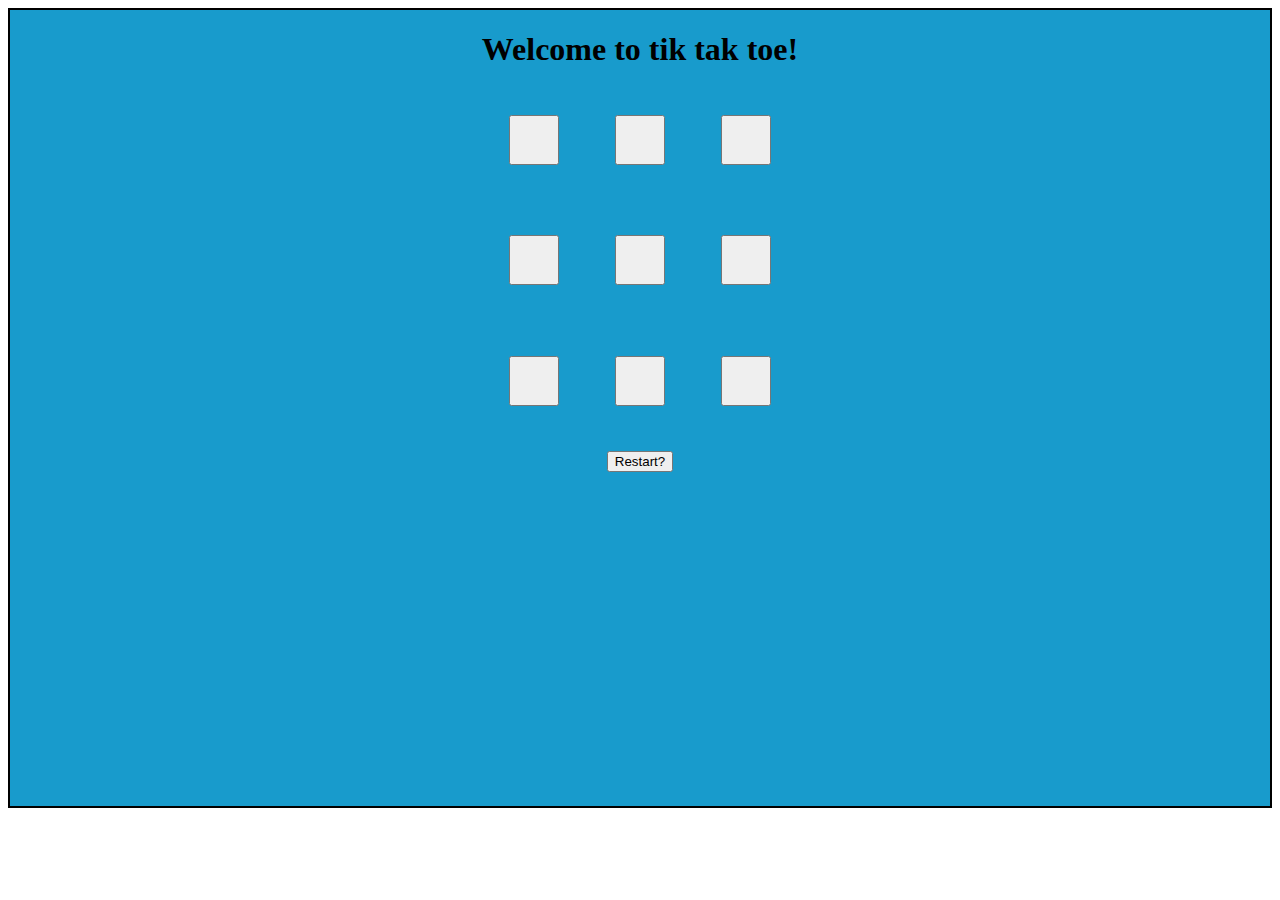
<file: index.html>
<html>
  <head>
    <title>Tik tak toe!</title>
    <meta charset="UTF-8">
    <meta http-equiv="X-UA-Compatible" content="IE=edge">
    <meta name="viewport" content="width=device-width, initial-scale=1.0">
    <link rel="stylesheet" href="style.css">
    <script src = "https://ajax.googleapis.com/ajax/libs/jquery/3.2.1/jquery.min.js"></script>
    <script src="game.js"></script>
  </head>
  <body>
    <div class="container">
        
        <h1>Welcome to tik tak toe!</h1>
          <h2 id="winner"></h2>
          <form>
         
            <h2 class="squares">
              
              <button class="cell" name="cell" value="0,0" id="0,0" onclick="square(this.id); return false;"> </button>
              <button class="cell" name="cell" value="0,1" id="0,1" onclick="square(this.id); return false;"> </button>
              <button class="cell" name="cell" value = "0,2" id="0,2" onclick="square(this.id); return false;"> </button>
            </h2>
            <h2 class="squares">
              <button class="cell" name="cell" value="1,0" id="1,0" onclick="square(this.id); return false;"> </button>
              <button class="cell" name="cell" value="1,1" id="1,1" onclick="square(this.id); return false;"> </button>
              <button class="cell" name="cell" value="1,2" id="1,2" onclick="square(this.id); return false;"> </button>
            </h2>
            <h2 class="squares">
              <button class="cell" name="cell" value="2,0" id="2,0" onclick="square(this.id); return false;"> </button>
              <button class="cell" name="cell" value="2,1" id="2,1" onclick="square(this.id); return false;"> </button>
              <button class="cell" name="cell" value="2,2" id="2,2" onclick="square(this.id); return false;"> </button>
            </h2>
          </form>
          <form>
            <button name="restart" onclick="restart()">Restart?</button>
            
          </form>
          
        </div>
    
  </body>
</html>
</file>
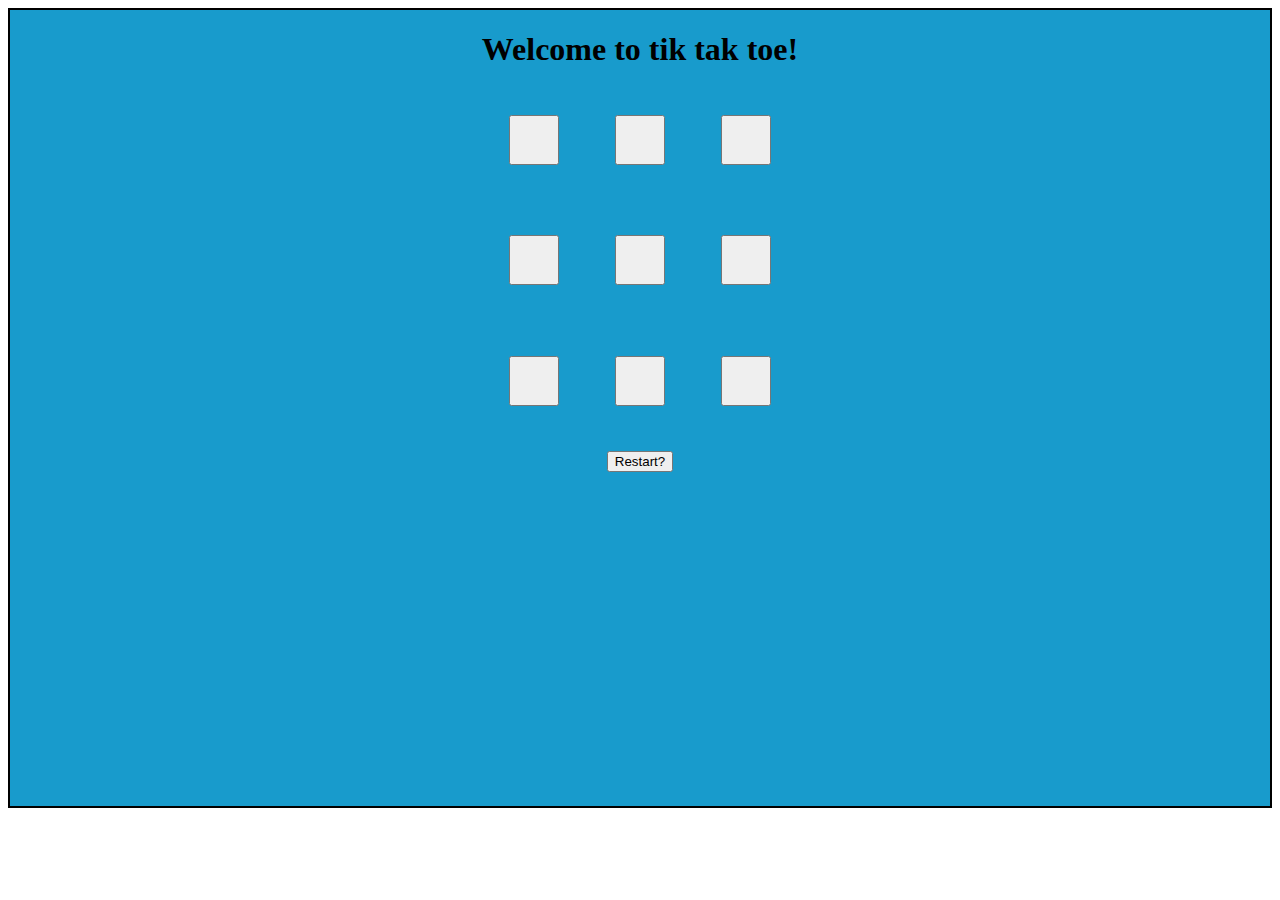
<file: game.html>
<html>
  <head>
    <title>Tik tak toe!</title>
    <meta charset="UTF-8">
    <meta http-equiv="X-UA-Compatible" content="IE=edge">
    <meta name="viewport" content="width=device-width, initial-scale=1.0">
    <link rel="stylesheet" href="style.css">
    <script src = "https://ajax.googleapis.com/ajax/libs/jquery/3.2.1/jquery.min.js"></script>
    <script src="game.js"></script>
  </head>
  <body>
    <div class="container">
        
        <h1>Welcome to tik tak toe!</h1>
          <h2 id="winner"></h2>
          <form>
         
            <h2 class="squares">
              
              <button class="cell" name="cell" value="0,0" id="0,0" onclick="square(this.id); return false;"> </button>
              <button class="cell" name="cell" value="0,1" id="0,1" onclick="square(this.id); return false;"> </button>
              <button class="cell" name="cell" value = "0,2" id="0,2" onclick="square(this.id); return false;"> </button>
            </h2>
            <h2 class="squares">
              <button class="cell" name="cell" value="1,0" id="1,0" onclick="square(this.id); return false;"> </button>
              <button class="cell" name="cell" value="1,1" id="1,1" onclick="square(this.id); return false;"> </button>
              <button class="cell" name="cell" value="1,2" id="1,2" onclick="square(this.id); return false;"> </button>
            </h2>
            <h2 class="squares">
              <button class="cell" name="cell" value="2,0" id="2,0" onclick="square(this.id); return false;"> </button>
              <button class="cell" name="cell" value="2,1" id="2,1" onclick="square(this.id); return false;"> </button>
              <button class="cell" name="cell" value="2,2" id="2,2" onclick="square(this.id); return false;"> </button>
            </h2>
          </form>
          <form>
            <button name="restart" onclick="restart()">Restart?</button>
            
          </form>
          
        </div>
    
  </body>
</html>
</file>
<file: style.css>
.container{
  margin: auto;
  text-align: center;
  border: 2px solid black;
  background-color: #189BCC;
  height: 90%;
}
.cell{
  width: 50px;
  height: 50px;
  margin: 2%;
  vertical-align: top;
  font-size: 10vw;
}
@media (min-width: 600px){
   .cell{font-size: 1vw;}
}
</file>
